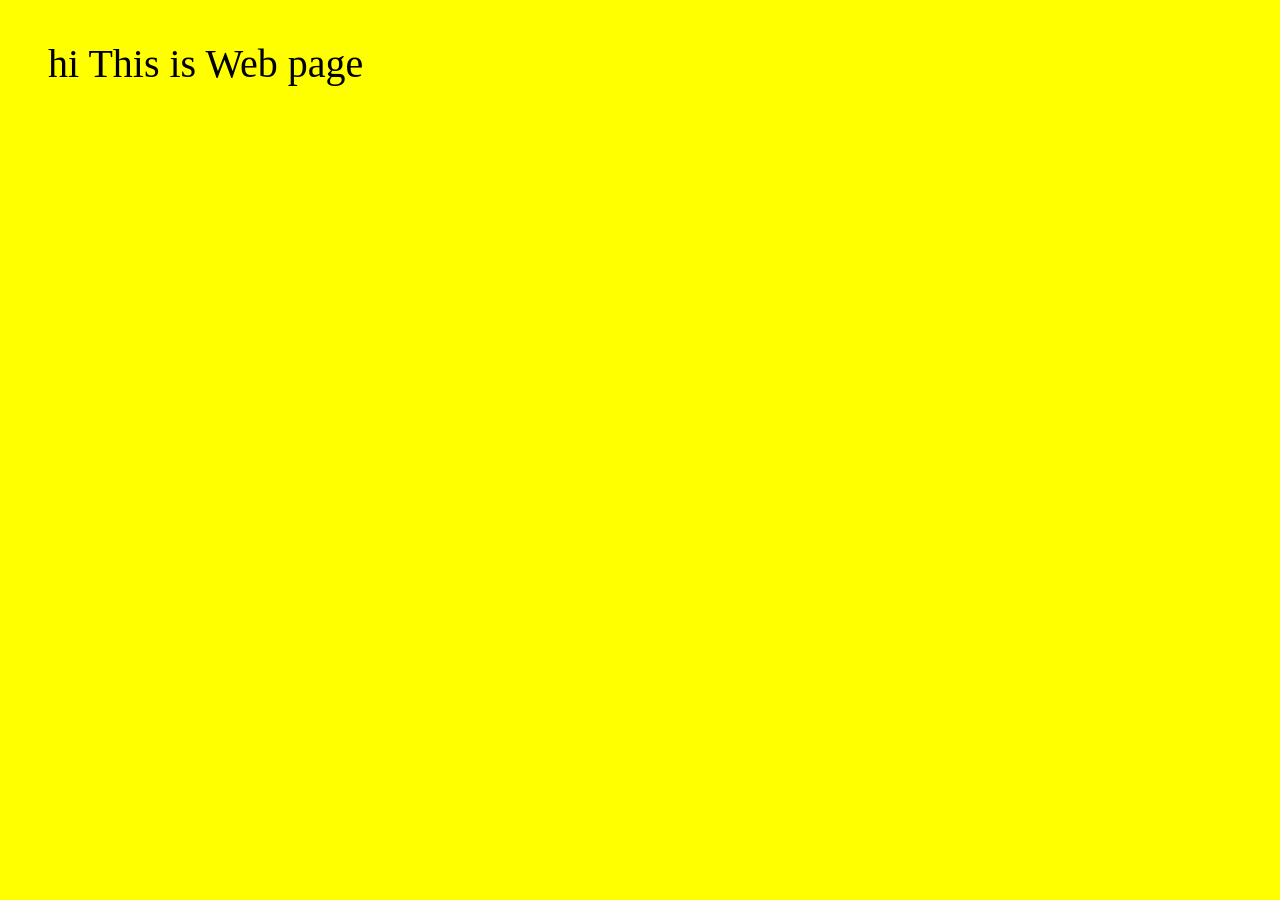
<file: 03_Practise/index.html>
<!DOCTYPE html>
<html lang="en">

<head>
    <meta charset="UTF-8">
    <meta name="viewport" content="width=device-width, initial-scale=1.0">
    <title>Document</title>


    <link rel="stylesheet" href=" style.css ">
</head>


<body>

    <p> hi This is Web page </p>

    <script src="05_advancedPractise.js">  // JavaScript code goes here
    </script>
</body>

</html>
</file>
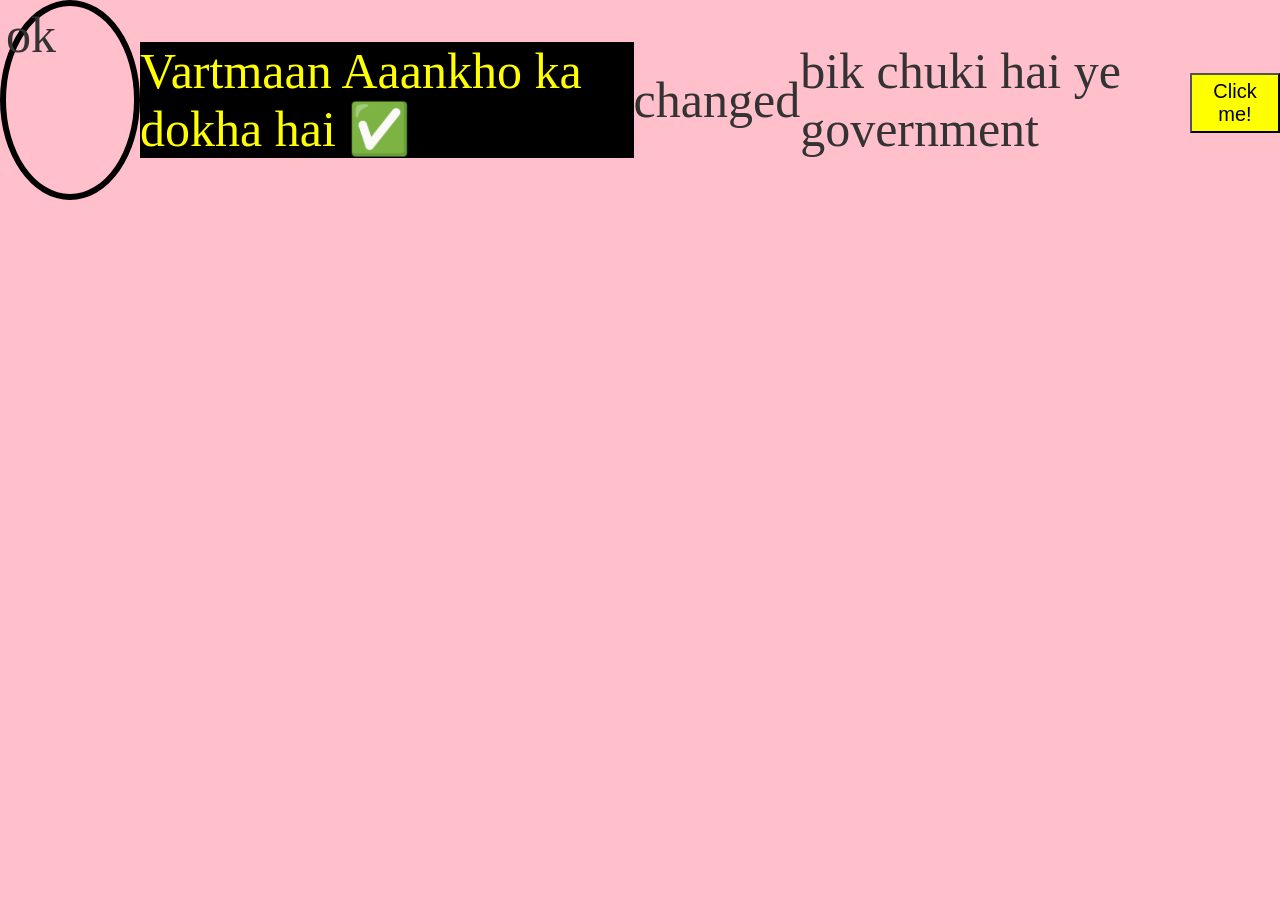
<file: 04_DOM_Manipulation/index.html>
<!DOCTYPE html>
<html lang="en">

<head>
    <meta charset="UTF-8">
    <meta name="viewport" content="width=device-width, initial-scale=1.0">
    <title>Document</title>
    <link rel="stylesheet" href="style.css">
</head>

<body>

    <div id="box"> ok </div>


    <p style="font-size: 50px ;  "> ``I am working 🔔 on my self ``</p>
    <p style="font-size: 50px ;  "> now i worked</p>
    <p style="font-size: 50px ;  "> now i am going to bed </p>


    <button> Click me! </button>

    <script src="01_basicDom.js"></script>
</body>

</html>
</file>
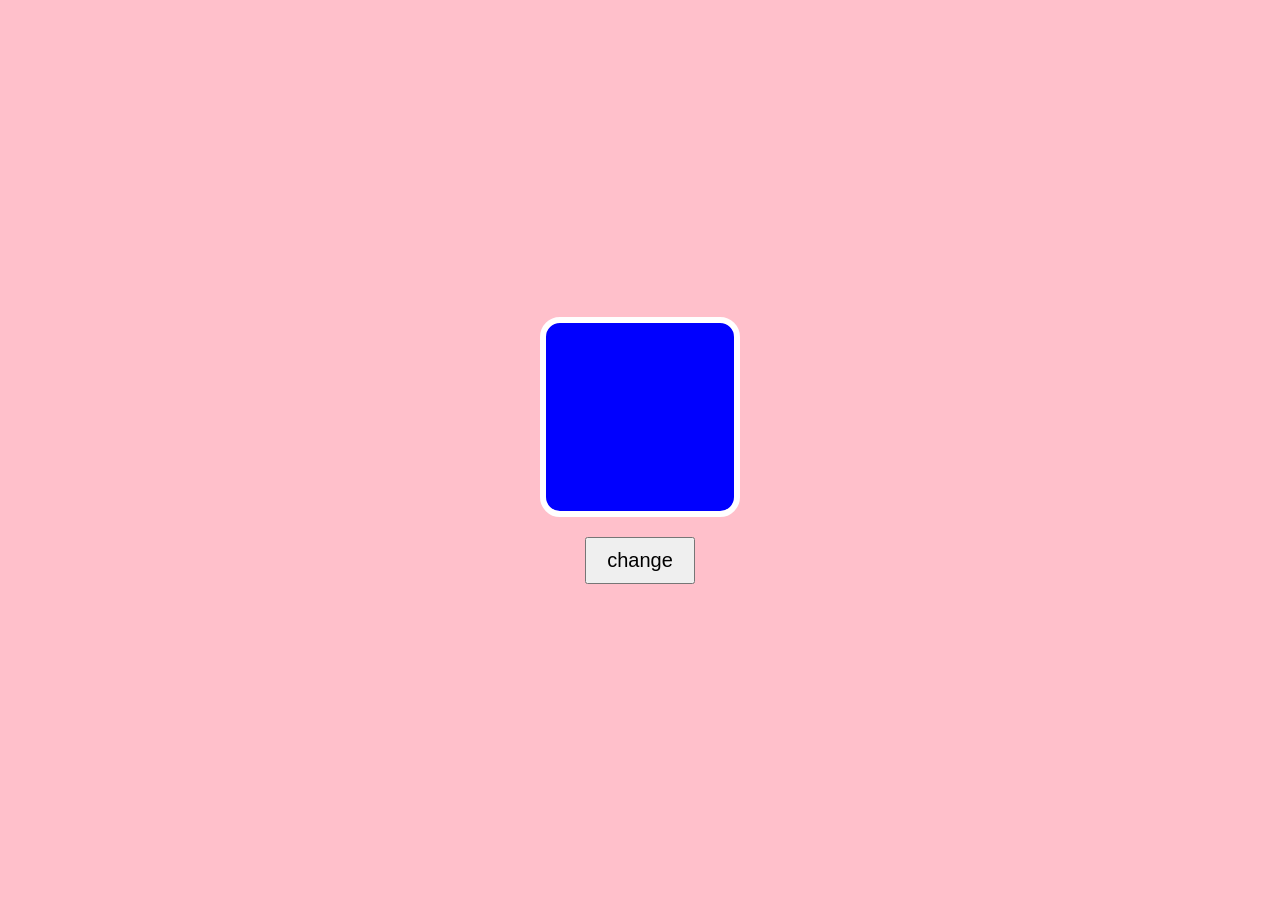
<file: 05_Dom_Project1/index.html>
<!DOCTYPE html>
<html lang="en">

<head>
    <meta charset="UTF-8">
    <meta name="viewport" content="width=device-width, initial-scale=1.0">
    <title>Document</title>
    <link rel="stylesheet" href="style.css">
</head>

<body>

    <div id="box"></div>


    <button> change </button>

    <script src="02_project.js"> </script>
</body>

</html>
</file>
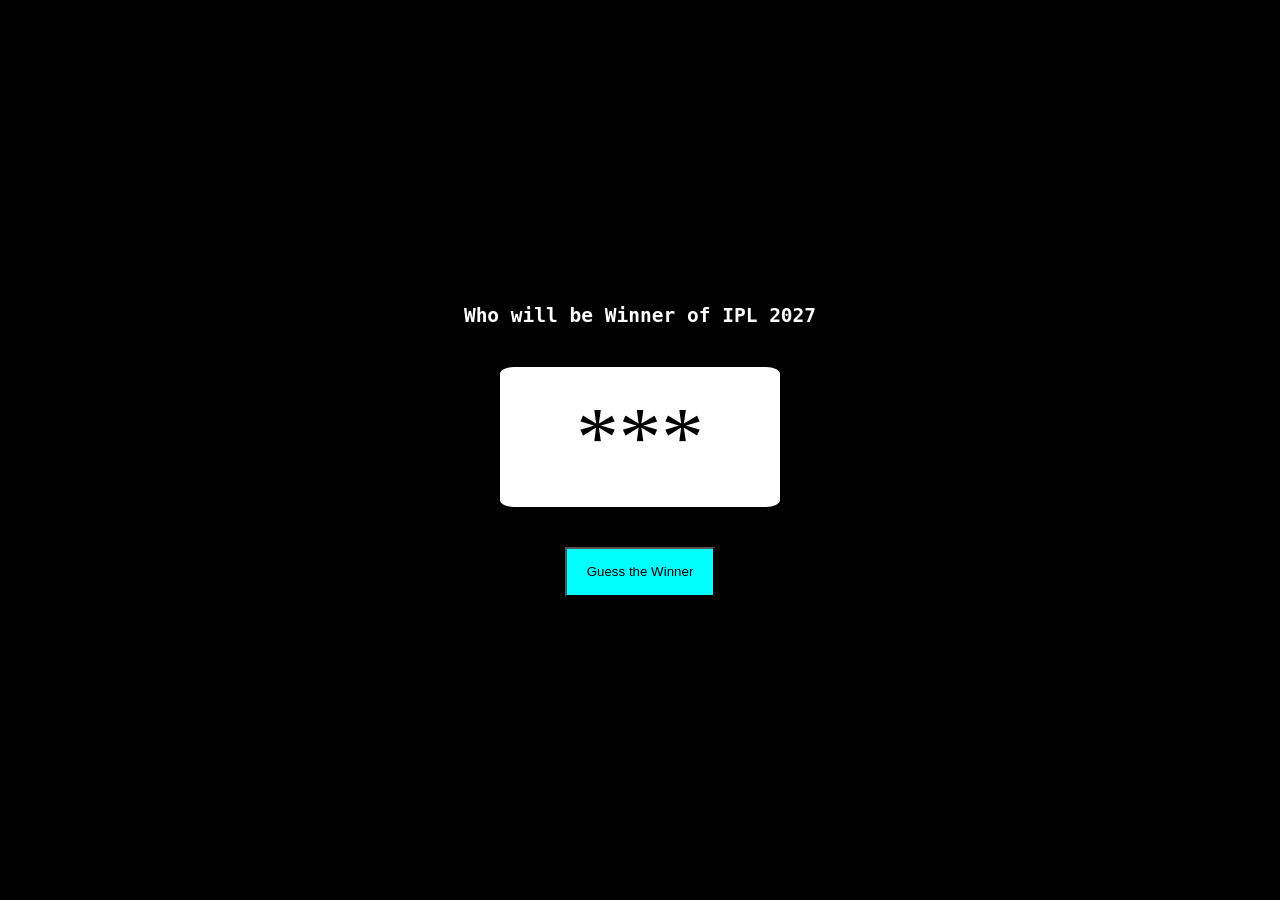
<file: 06_DOM_Project2/index.html>
<!DOCTYPE html>
<html lang="en">

<head>
    <meta charset="UTF-8">
    <meta name="viewport" content="width=device-width, initial-scale=1.0">
    <title>Document</title>

    <link rel="stylesheet" href="style.css">

</head>

<body>

    <h2> Who will be Winner of IPL 2027 </h2>

    <div id='box'> *** </div>

    <button> Guess the Winner </button>


    <script src="PredictWinner.js"> </script>
</body>

</html>
</file>
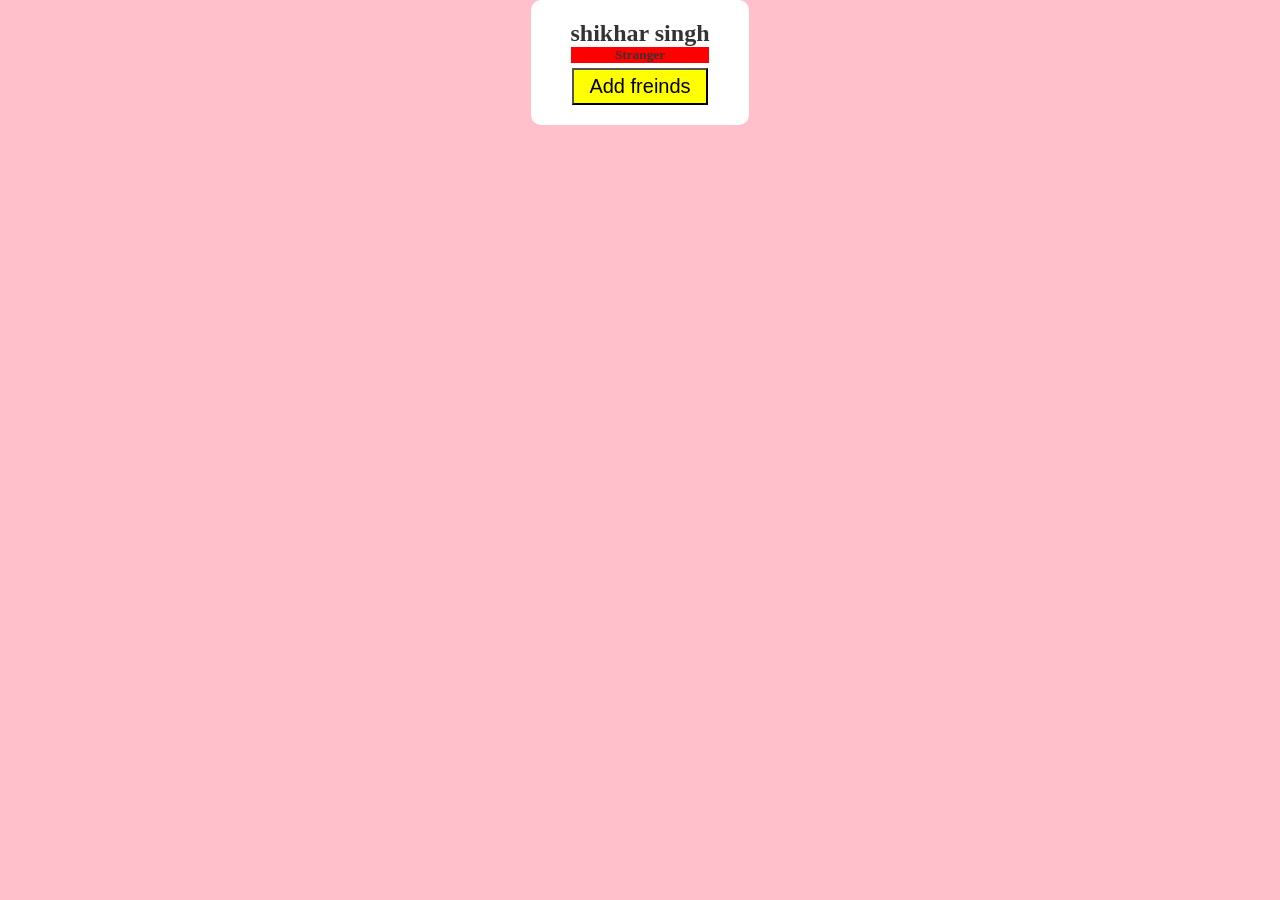
<file: 04_DOM_Manipulation/02_addFreind.html>
<!DOCTYPE html>
<html lang="en">

<head>
    <meta charset="UTF-8">
    <meta name="viewport" content="width=device-width, initial-scale=1.0">
    <title>Document</title>
    <link rel="stylesheet" href="style.css">


</head>

<body>

    <div id="card">
        <h2> shikhar singh </h2>
        <h5> Stranger </h5>
        <button>Add freinds </button>
    </div>




    <script src="02_addFreind.js"></script>

</body>

</html>
</file>
<file: 03_Practise/style.css>
body {
    background-color: yellow;
}

p {
    font-size: 40px;
    justify-content: center;
    justify-items: auto;
    margin: 40px;
}
</file>
<file: 04_DOM_Manipulation/style.css>
/* 1. Reset */
* {
    margin: 0;
    padding: 0;
    box-sizing: border-box;
}

/* 2. HTML & Body */
html {
    font-size: 16px;
}

body {

    background-color: pink;
    color: #333;
    display: flex;
    align-items: center;
    justify-content: center;
}

/* 3. Images */
img {
    max-width: 100%;
    display: block;
}




#box {
    width: 200px;
    height: 200px;
    background-color: transparent;
    font-size: 50px;
    border-radius: 50%;
    border: 6px solid black;
}

button {
    background-color: yellow;
    padding: 5px 15px;
    font-size: 20px;
    margin-top: 5px;
}


#card {
    background-color: #fff;
    padding: 20px 40px;
    border-radius: 10px;
    text-align: center;

}

h5 {
    background-color: red;
}
</file>
<file: 05_Dom_Project1/style.css>
* {
    margin: 0;
    padding: 0;
    box-sizing: border-box;
}

/* 2. HTML & Body */
html {
    font-size: 16px;
}

body {
    margin: 0;
    height: 100vh;
    background-color: pink;
    color: #333;
    display: flex;

    justify-content: center;
    flex-direction: column;
    align-items: center;
    gap: 20px;
}


#box {
    height: 200px;
    width: 200px;
    background-color: rgb(0, 0, 255);
    border-radius: 10%;
    border: 6px solid white;

    /*
    A border is the line around an HTML element.
    */

}

button {

    padding: 10px 20px;
    font-size: 20px;

    /*
    Padding is the space between an element's content and its border.
    */
}

button:active {
    scale: 0.95;
}
</file>
<file: 06_DOM_Project2/style.css>
* {
    padding: 0px;
    margin: 0px;
}

body {

    height: 100vh;
    background-color: rgb(0, 0, 0);
    display: flex;
    justify-content: center;
    align-items: center;
    flex-direction: column;

    gap: 40px;
}

h2 {
    color: rgb(255, 255, 255);
    font-family: monospace;
}

#box {
    padding: 20px 40px;
    font-family: 'Times New Roman', Times, serif;
    border-radius: 5%;
    height: 100px;
    width: 200px;
    font-size: 85px;
    background-color: white;
    display: flex;
    justify-content: center;
    align-items: center;

}

button {
    background-color: aqua;
    height: 50px;
    width: 150px;
    display: flex;
    justify-content: center;
    align-items: center;

}

button:active {
    scale: 0.95;
}
</file>
